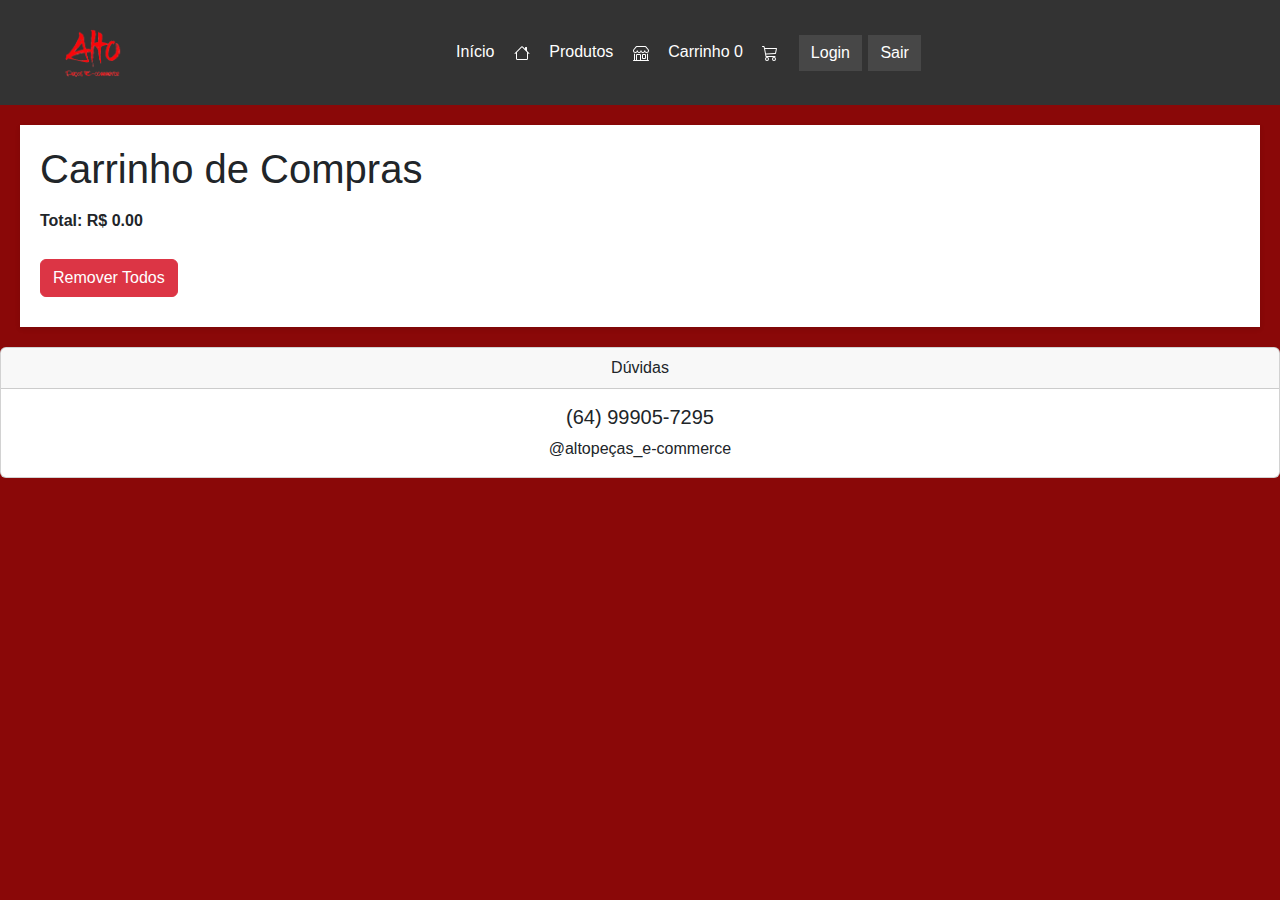
<file: carrinho.html>
<!DOCTYPE html>
<html lang="pt-BR">

<head>
    <meta charset="UTF-8">
    <meta name="viewport" content="width=device-width, initial-scale=1.0">
    <title>Carrinho de Compras</title>
    <link href="https://cdn.jsdelivr.net/npm/bootstrap@5.3.3/dist/css/bootstrap.min.css" rel="stylesheet"
        integrity="sha384-QWTKZyjpPEjISv5WaRU9OFeRpok6YctnYmDr5pNlyT2bRjXh0JMhjY6hW+ALEwIH" crossorigin="anonymous">
    <link rel="stylesheet" href="style.css">
</head>

<body>


    <div class="modal fade" id="ExemploModalCentralizado" tabindex="-1" role="dialog"
        aria-labelledby="TituloCentralizado" aria-hidden="true">
        <div class="modal-dialog modal-dialog-centered" role="document">
            <div class="modal-content">
                <div class="modal-header">
                    <h5 class="modal-title" id="TituloModalCentralizado">Formas de pagamento</h5>
                </div>
                <div class="modal-body">
                    <button id="pix" class="btn btn-primary">Pagar com Pix</button>
                    <button type="button" class="btn btn-primary" id="Credito">Credito</button>
                    <button type="button" class="btn btn-primary" id="Boletos">Boletos</button>
                </div>
            </div>
        </div>
    </div>

    <!-- Barra de Navegação -->
    <nav class="navbar">

        <div class="container">
            <div class="col-1">
                <a class="navbar-brand" href="index.html">
                    <img src="assets/logo.png" alt="logo" width="57" height="49">
                </a>
            </div>
            <div class="col-11">
                <ul>
                    <li><a href="index.html">Início</a></li>

                    <i class="bi bi-house"></i>
                    <svg xmlns="http://www.w3.org/2000/svg" width="16" height="16" fill="currentColor"
                        class="bi bi-house" viewBox="0 0 16 16">
                        <path
                            d="M8.707 1.5a1 1 0 0 0-1.414 0L.646 8.146a.5.5 0 0 0 .708.708L2 8.207V13.5A1.5 1.5 0 0 0 3.5 15h9a1.5 1.5 0 0 0 1.5-1.5V8.207l.646.647a.5.5 0 0 0 .708-.708L13 5.793V2.5a.5.5 0 0 0-.5-.5h-1a.5.5 0 0 0-.5.5v1.293zM13 7.207V13.5a.5.5 0 0 1-.5.5h-9a.5.5 0 0 1-.5-.5V7.207l5-5z" />
                    </svg>

                    <li><a href="produtos.html">Produtos</a></li>

                    <i class="bi bi-shop"></i>
                    <svg xmlns="http://www.w3.org/2000/svg" width="16" height="16" fill="currentColor"
                        class="bi bi-shop" viewBox="0 0 16 16">
                        <path
                            d="M2.97 1.35A1 1 0 0 1 3.73 1h8.54a1 1 0 0 1 .76.35l2.609 3.044A1.5 1.5 0 0 1 16 5.37v.255a2.375 2.375 0 0 1-4.25 1.458A2.37 2.37 0 0 1 9.875 8 2.37 2.37 0 0 1 8 7.083 2.37 2.37 0 0 1 6.125 8a2.37 2.37 0 0 1-1.875-.917A2.375 2.375 0 0 1 0 5.625V5.37a1.5 1.5 0 0 1 .361-.976zm1.78 4.275a1.375 1.375 0 0 0 2.75 0 .5.5 0 0 1 1 0 1.375 1.375 0 0 0 2.75 0 .5.5 0 0 1 1 0 1.375 1.375 0 1 0 2.75 0V5.37a.5.5 0 0 0-.12-.325L12.27 2H3.73L1.12 5.045A.5.5 0 0 0 1 5.37v.255a1.375 1.375 0 0 0 2.75 0 .5.5 0 0 1 1 0M1.5 8.5A.5.5 0 0 1 2 9v6h1v-5a1 1 0 0 1 1-1h3a1 1 0 0 1 1 1v5h6V9a.5.5 0 0 1 1 0v6h.5a.5.5 0 0 1 0 1H.5a.5.5 0 0 1 0-1H1V9a.5.5 0 0 1 .5-.5M4 15h3v-5H4zm5-5a1 1 0 0 1 1-1h2a1 1 0 0 1 1 1v3a1 1 0 0 1-1 1h-2a1 1 0 0 1-1-1zm3 0h-2v3h2z" />
                    </svg>

                    <li>
                        <a href="carrinho.html">Carrinho</a>
                        <span id="quantidadeCarrinho">0</span>
                    </li>

                    <i class="bi bi-cart3"></i>
                    <svg xmlns="http://www.w3.org/2000/svg" width="16" height="16" fill="currentColor"
                        class="bi bi-cart3" viewBox="0 0 16 16">
                        <path
                            d="M0 1.5A.5.5 0 0 1 .5 1H2a.5.5 0 0 1 .485.379L2.89 3H14.5a.5.5 0 0 1 .49.598l-1 5a.5.5 0 0 1-.465.401l-9.397.472L4.415 11H13a.5.5 0 0 1 0 1H4a.5.5 0 0 1-.491-.408L2.01 3.607 1.61 2H.5a.5.5 0 0 1-.5-.5M3.102 4l.84 4.479 9.144-.459L13.89 4zM5 12a2 2 0 1 0 0 4 2 2 0 0 0 0-4m7 0a2 2 0 1 0 0 4 2 2 0 0 0 0-4m-7 1a1 1 0 1 1 0 2 1 1 0 0 1 0-2m7 0a1 1 0 1 1 0 2 1 1 0 0 1 0-2" />
                    </svg>

                    <li>
                        <!-- Botão para abrir o modal -->
                        <span id="nomeUser"></span>
                        <!-- <button type="button" class="btn btn-primary btn-sm" id="botaoLogin" data-bs-toggle="modal" data-bs-target="#loginModal">
                            Login
                        </button> -->

                        <!-- Hover #3 -->
                        <div class="box-3">
                            <div id="botaoLogin" data-bs-toggle="modal" data-bs-target="#loginModal"
                                class="btn btn-three">
                                <span>Login</span>
                            </div>
                        </div>

                        <div class="box-3">
                            <div id="botaoSair" aria-label="Sair" onclick="sair()" class="btn btn-three">
                                <span>Sair</span>
                            </div>
                        </div>

                        <!-- <button type="button" class="btn btn-danger" id="botaoSair" aria-label="Sair"
                            onclick="sair()">Sair</button> -->
                    </li>

                </ul>
            </div>
        </div>

    </nav>

    <!-- Modal de Login -->
    <div class="modal fade" id="loginModal" tabindex="-1" aria-labelledby="loginModalLabel" aria-hidden="true">
        <div class="modal-dialog">
            <div class="modal-content">
                <div class="modal-header">
                    <h5 class="modal-title" id="loginModalLabel">Login</h5>
                    <button type="button" class="btn-close" data-bs-dismiss="modal" aria-label="Fechar"></button>
                </div>
                <div class="modal-body">
                    <form id="loginForm">
                        <div class="mb-3">
                            <label for="username" class="form-label">Nome de Usuário</label>
                            <input type="text" class="form-control" id="username" placeholder="Digite seu usuário"
                                required>
                        </div>
                        <div class="mb-3">
                            <label for="password" class="form-label">Senha</label>
                            <input type="password" class="form-control" id="password" placeholder="Digite sua senha"
                                required>
                        </div>
                        <button type="submit" class="btn btn-primary w-100">Entrar</button>
                    </form>
                </div>
            </div>
        </div>
    </div>



    <!-- Conteúdo do Carrinho -->
    <div id="carrinho">
        <h1>Carrinho de Compras</h1>
        <ul id="listaCarrinho"></ul>
        <p id="total">Total: R$ 0.00</p>
        <button id="finalizarCompra" class="btn btn-success" onclick="finalizarCompra()"
            style="display: none;">Finalizar Compra</button>
        <button class="btn btn-danger" onclick="removerTodosItens()">Remover Todos</button>
    </div>

    <div class="card text-center bottom-0 start-50 translate-middle-x w-100">
        <div class="card-header">
            Dúvidas
        </div>
        <div class="card-body">
            <h5 class="card-title">(64) 99905-7295</h5>
            <p class="card-text">@altopeças_e-commerce</p>
        </div>
    </div>



    <script src="https://cdn.jsdelivr.net/npm/@popperjs/core@2.11.8/dist/umd/popper.min.js"
        integrity="sha384-I7E8VVD/ismYTF4hNIPjVp/Zjvgyol6VFvRkX/vR+Vc4jQkC+hVqc2pM8ODewa9r"
        crossorigin="anonymous"></script>
    <script src="https://cdn.jsdelivr.net/npm/bootstrap@5.3.3/dist/js/bootstrap.min.js"
        integrity="sha384-0pUGZvbkm6XF6gxjEnlmuGrJXVbNuzT9qBBavbLwCsOGabYfZo0T0to5eqruptLy"
        crossorigin="anonymous"></script>
    <script src="script.js"></script>
</body>

</html>
</file>
<file: style.css>
body {
    font-family: Arial, sans-serif;
    margin: 0;
    padding: 0;
    background-color:#8A0808;

}

/* Barra de Navegação */
nav {
    background-color: #333;
    color: white;
    padding: 10px;
    text-align: center;
}

nav ul {
    list-style-type: none;
    margin: 0px;
    padding: 0;
}

nav ul li {
    display: inline;
    margin: 0 15px;
}

nav ul li a {
    color: white;
    text-decoration: none;
}

nav ul li a:hover {
    text-decoration: underline;
}

/* Tela Inicial */
.hero {
    background-color: #B40404;
    color: white;
    text-align: center;
    padding: 100px 20px;
}

.hero h1 {
    margin: 0;
    font-size: 48px;
}

.hero p {
    font-size: 24px;
}

.hero .btn {
    background-color: white;
    color:red;
    padding: 10px 20px;
    text-decoration: none;
    font-size: 18px;
    border-radius: 5px;
    margin-top: 20px;
}

.hero .btn:hover {
    background-color: #f1f1f1;
}

/* Galeria de Produtos */
.container {
    display: flex;
    flex-wrap: wrap;
    justify-content: center; /* Alinha os produtos no centro */
    margin: 20px auto; /* Centraliza o container horizontalmente */
    max-width: 1200px; /* Limita a largura máxima do container */
}

.produto {
    background-color: white;
    border: 1px solid #ddd;
    margin: 10px;
    padding: 10px;
    width: 30%; /* Largura dinâmica para os produtos */
    max-width: 300px; /* Limite de largura para telas grandes */
    box-shadow: 0 2px 5px rgba(0, 0, 0, 0.1);
    text-align: center;
    border-radius: 5px;
}


.produto img {
    max-width: 100%;
    height: auto;
    border-radius: 5px;
}

.produto h2 {
    font-size: 18px;
    margin: 10px 0;
}

.produto p {
    color: #555;
}

.produto button {
    background-color:green;
    color: white;
    padding: 10px;
    border: none;
    cursor: pointer;
    width: 100%;
    font-size: 16px;
}

.produto button:hover {
    background-color: green;
}

/* Barra de Pesquisa */
.search-bar {
    display: flex;
    justify-content: center; 
    text-align: center;
    margin: 20px;
}

.search-bar input {
    padding: 10px;
    width: 528px;
    font-size: 16px;
    border: 1px solid #ccc;
    border-radius: 5px;
}


/* Carrinho de Compras */
#carrinho {
    background-color: white;
    padding: 20px;
    margin: 20px;
    box-shadow: 0 2px 5px rgba(0, 0, 0, 0.1);
}

#carrinho h2 {
    margin-bottom: 15px;
}

#carrinho ul {
    list-style-type: none;
    padding: 0;
}

#carrinho ul li {
    padding: 8px;
    border-bottom: 1px solid #ddd;
    display: flex;
    justify-content: space-between;
    align-items: center;
}


#total {
    font-weight: bold;
    margin-top: 15px;
}

button {
    margin: 10px 0;
    cursor: pointer;
}

button:hover {
    opacity: 0.9;
}
.carousel-item{
    max-width: 100%;
}

/* 
========================
      BUTTON THREE
========================
*/
.box-3{
    display: inline-block;
}

.btn-three {
    color: #FFF;
    transition: all 0.5s;
    position: relative;
  }
  .btn-three::before {
    content: '';
    position: absolute;
    top: 0;
    left: 0;
    width: 100%;
    height: 100%;
    z-index: 1;
    background-color: rgba(255,255,255,0.1);
    transition: all 0.3s;
  }
  .btn-three:hover::before {
    opacity: 0 ;
    transform: scale(0.5,0.5);
  }
  .btn-three::after {
    content: '';
    position: absolute;
    top: 0;
    left: 0;
    width: 100%;
    height: 100%;
    z-index: 1;
    opacity: 0;
    transition: all 0.3s;
    border: 1px solid rgba(255,255,255,0.5);
    transform: scale(1.2,1.2);
  }
  .btn-three:hover::after {
    opacity: 1;
    transform: scale(1,1);
  }
</file>
